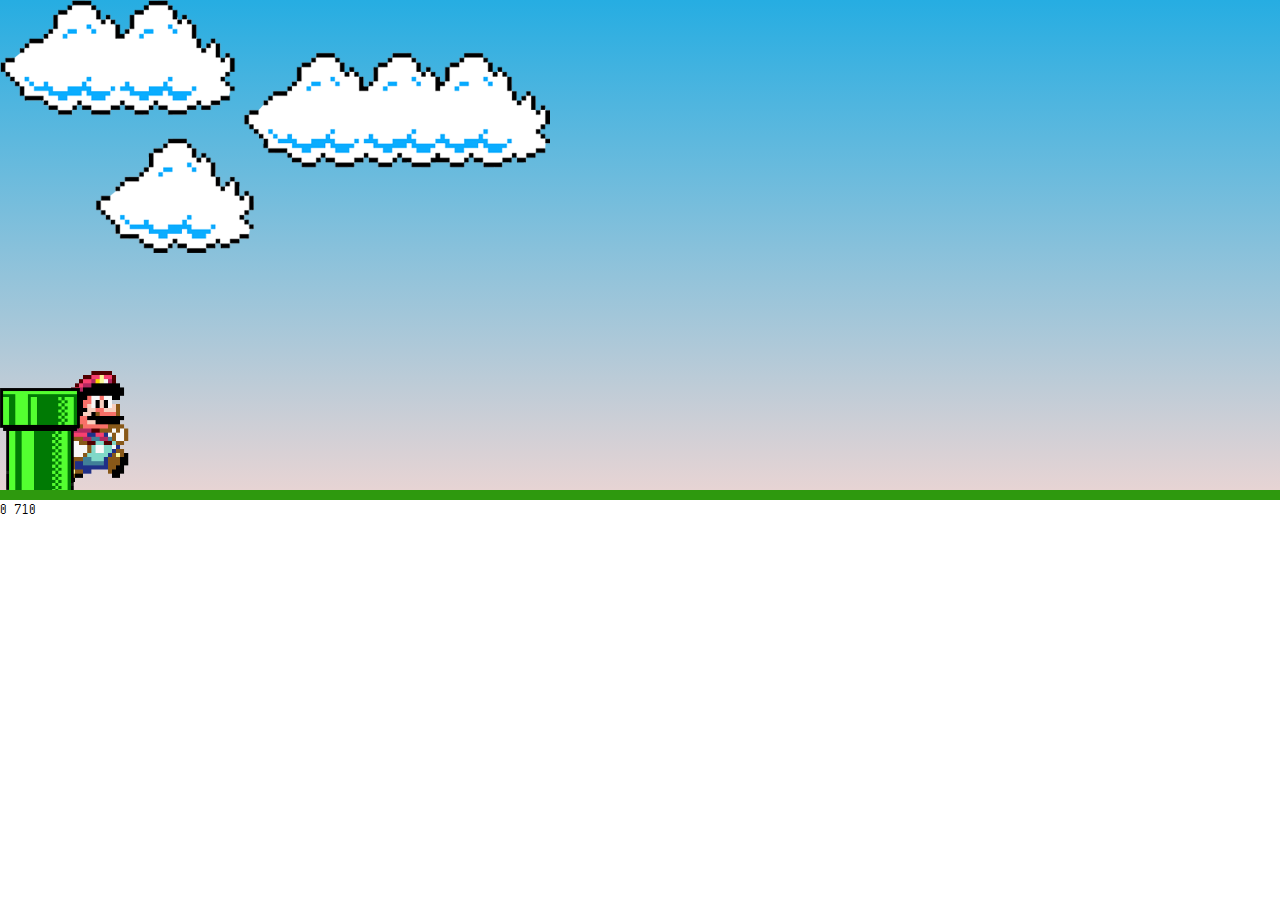
<file: index.html>
<!DOCTYPE html>
<html lang="en">
<head>
    <link rel="preconnect" href="https://fonts.googleapis.com">
    <link rel="preconnect" href="https://fonts.gstatic.com" crossorigin>
    <link href="https://fonts.googleapis.com/css2?family=Handjet:wght@500&display=swap" rel="stylesheet">

    <link rel="stylesheet" href="style.css">
    <link rel="icon" href="pipe.png">
    <script src="script.js" defer></script>
    <meta charset="UTF-8">
    <meta name="viewport" content="width=device-width, initial-scale=1.0">
    <title>Document</title>
</head>
<body>
    <div id="game-board">
        <img src="clouds.png" class="clouds">
        <h2 id="lost"></h2>
        <h2 id="final"></h1>
        <img src="mario.gif" class="mario">
        <img src="pipe.png" class="pipe">
        
    </div>
    <div class="tabela">
        <span id="seconds">0</span>
        <span id="mili">0</span>
    </div>
</body>
</html>
</file>
<file: style.css>
* {
    margin: 0;
    padding: 0;
    box-sizing: border-box;
    font-family: 'Handjet', cursive;
}


#game-board {
    width: 100%;
    height: 500px;
    border-bottom: 10px solid #2e990e;
    margin: 0 auto;
    position: relative;
    overflow: hidden;
    background: linear-gradient(#26ade2, #e7d4d4);
}

.pipe {
    position: absolute;
    bottom: 0;
    width: 80px;
    animation: pipe-animation 1.5s infinite linear;
}

.mario {
    width: 150px;
    position: absolute;
    bottom: 0;
}

.jump {
    animation: jump 500ms ease-out;
}

.clouds{
    position: absolute;
    width: 550px;
    animation: clouds-animation 10s infinite linear;
}



.tabela {
    display: flex;
    gap: 8px;
}

#final {
    text-align: center;
    font-size: 50px;
    color: rgb(0, 0, 0);
    margin-top: 5px;
}

#lost {
    text-align: center;
    font-size: 100px;
    color: rgb(0, 0, 0);
}

body {
    display: flex;
    flex-direction: column;
}

.tabela {
    color: black
}

@keyframes jump{
    	0% {
            bottom: 0;
        }
        40% {
            bottom: 180px;
        }
        50% {
            bottom: 180px;
        }
        60% {
            bottom: 180px;
        }
        100% {
            bottom: 0;
        }
}

@keyframes pipe-animation {
    from {
        right: -80px;
    }

    to{
        right: 100%;
    }
}

@keyframes clouds-animation {
    from {
        right: -550px;
    }
    to {
        right: 100%;
    }
}
</file>
